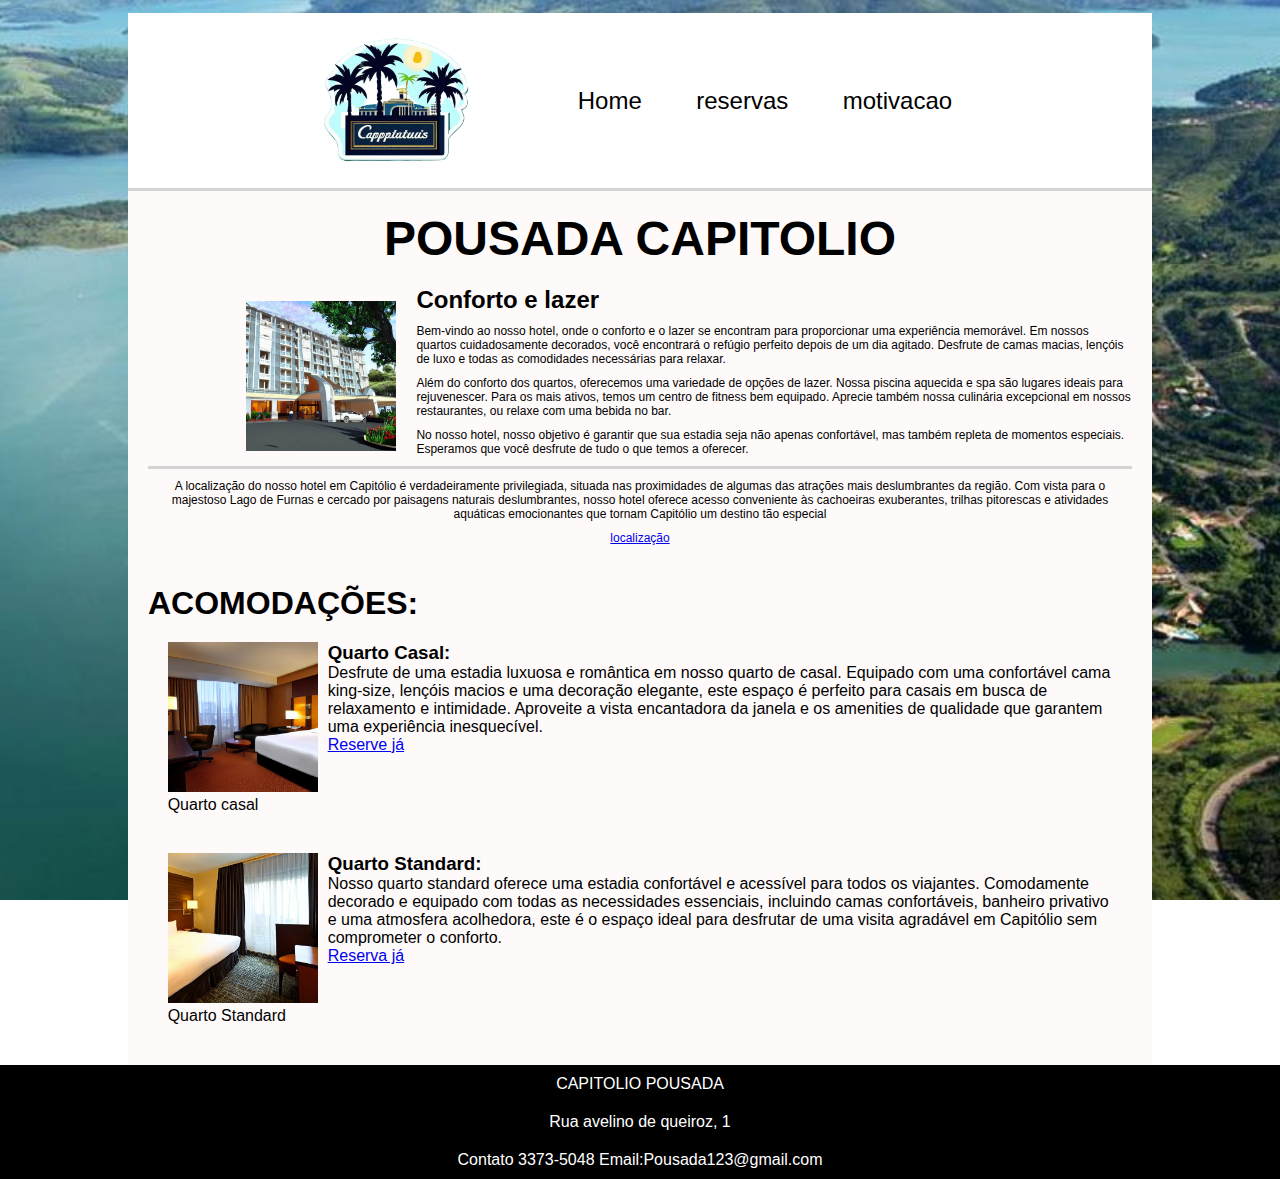
<file: index.html>
<!--Gabriel souza Santos -->

<!DOCTYPE html>
<html lang="en">

<head>
    <meta charset="UTF-8">
    <meta name="viewport" content="width=device-width, initial-scale=1.0">
    <title>Pousada123</title>
    <link rel="stylesheet" href="./style.css">
    <script src="./script.js"></script>
</head>

<body>
    <header id="topo">

        <nav id="menu_horizontal">

            <img src="figure/logo.png" alt="logo da empreasa" class="logo">
            <ul>
                <li><a href="index.html">Home</a></li>
                <li><a href="reservas.html">reservas</a></li>
                <li><a href="motivacao.html">motivacao</a></li>
            </ul>
        </nav>
    </header>
    <div id="corpo">
        <section id="s1">
            <h1>POUSADA CAPITOLIO</h1>
            <div class="items1">
                <img src="figure/hotel.jpg" alt="imagem do hotel" class="logo">
                <div>
                    <h2>Conforto e lazer</h2>
                    <p> Bem-vindo ao nosso hotel, onde o conforto e o lazer se encontram para proporcionar uma
                        experiência memorável. Em nossos quartos cuidadosamente decorados, você encontrará o refúgio
                        perfeito depois de um dia agitado.


                        Desfrute de camas macias, lençóis de luxo e todas as
                        comodidades necessárias para relaxar.</p>

                    <p>Além do conforto dos quartos, oferecemos uma variedade de opções de lazer. Nossa piscina aquecida
                        e spa são lugares ideais para rejuvenescer. Para os mais ativos, temos um centro de fitness bem
                        equipado. Aprecie também nossa culinária excepcional em nossos restaurantes, ou relaxe com uma
                        bebida no bar.</p>


                    <p>No nosso hotel, nosso objetivo é garantir que sua estadia seja não apenas confortável, mas também
                        repleta de momentos especiais. Esperamos que você desfrute de tudo o que temos a oferecer.

                    </p>
                </div>
            </div>
            <div id="localiza">
                <p>A localização do nosso hotel em Capitólio é verdadeiramente privilegiada, situada nas proximidades de
                    algumas das atrações mais deslumbrantes da região. Com vista para o majestoso Lago de Furnas e
                    cercado por paisagens naturais deslumbrantes, nosso hotel oferece acesso conveniente às cachoeiras
                    exuberantes, trilhas pitorescas e atividades aquáticas emocionantes que tornam Capitólio um destino
                    tão especial</p>
                <a href="https://www.google.com/maps/place/Capitólio,+MG,+37930-000/@-20.6151412,-46.048525,16z/data=!3m1!4b1!4m6!3m5!1s0x94b43d2edb6a80fb:0x445c8"
                    target="_blank"> localização</a>
            </div>


        </section>
        <section id="s2">
            <div id="items2">
                <h1>ACOMODAÇÕES:</h1>
                <div class="quartos">
                    <figure>
                        <img src="figure/casal.jpg" alt="quarto hotel">
                        <figcaption>Quarto casal</figcaption>
                    </figure>
                    <div>
                        <h3>Quarto Casal:</h3>
                        <p>

                            Desfrute de uma estadia luxuosa e romântica em nosso quarto de casal. Equipado com uma
                            confortável cama king-size, lençóis macios e uma decoração elegante, este espaço é perfeito
                            para
                            casais em busca de relaxamento e intimidade. Aproveite a vista encantadora da janela e os
                            amenities de qualidade que garantem uma experiência inesquecível. </p>
                        <a href="reservas.html">Reserve já</a>
                    </div>
                </div>
                <div class="quartos">
                    <figure><img src=" figure/standard.jpg" alt="quarto do hotel">
                    <figcaption>Quarto Standard</figcaption>
                    </figure>
                    <div>
                        <h3>Quarto Standard:</h3>
                        <p>

                            Nosso quarto standard oferece uma estadia confortável e acessível para todos os viajantes.
                            Comodamente decorado e equipado com todas as necessidades essenciais, incluindo camas
                            confortáveis, banheiro privativo e uma atmosfera acolhedora, este é o espaço ideal para
                            desfrutar de uma visita agradável em Capitólio sem comprometer o conforto.</p>
                        <a href="reservas.html">Reserva já</a>
                    </div>
                </div>
            </div>

        </section>

    </div>
    <footer>
        <ul id="rodape">
            <li>
                <p>CAPITOLIO POUSADA</p>
            </li>
            <li>
                <p>Rua avelino de queiroz, 1</p>
            </li>
            <li>
                <p>Contato 3373-5048 Email:Pousada123@gmail.com</p>
            </li>
        </ul>

    </footer>
</body>

</html>
</file>
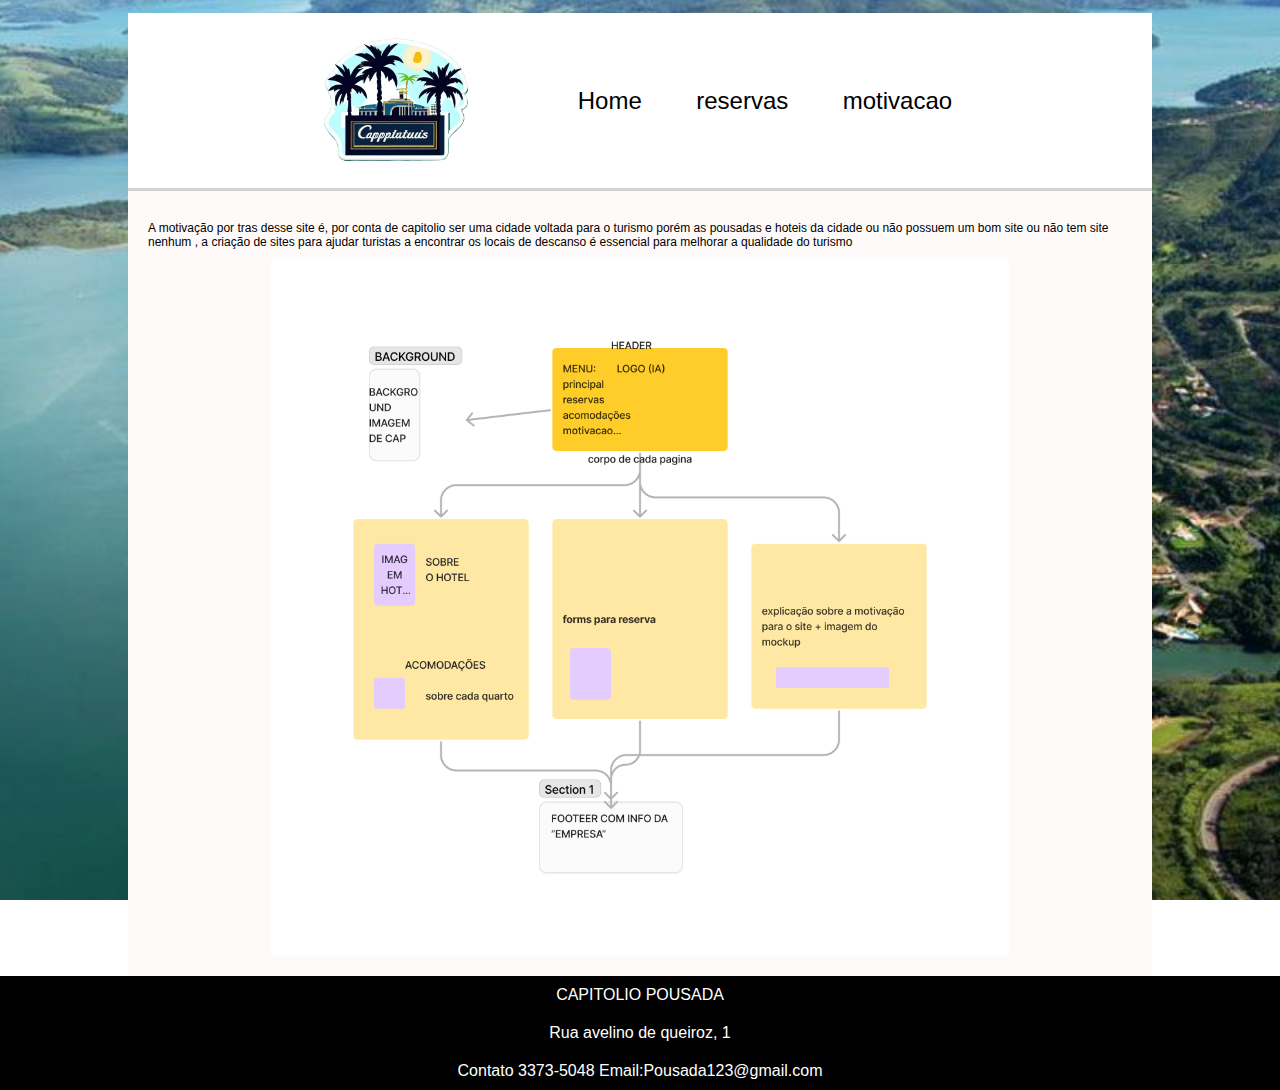
<file: motivacao.html>
<!--Gabriel souza Santos -->

<!DOCTYPE html>
<html lang="en">

<head>
    <meta charset="UTF-8">
    <meta name="viewport" content="width=device-width, initial-scale=1.0">
    <title>Pousada123</title>
    <link rel="stylesheet" href="./style.css">
    <script src="./script.js"></script>
</head>

<body>
    <header id="topo">

        <nav id="menu_horizontal">

            <img src="figure/logo.png" alt="logo da empreasa" class="logo">
            <ul>
                <li><a href="index.html">Home</a></li>
                <li><a href="reservas.html">reservas</a></li>
                <li><a href="motivacao.html">motivacao</a></li>
            </ul>
        </nav>
    </header>
    <div id="corpo">
        <section id="s1">
            <p>A motivação por tras desse site é, por conta de capitolio ser uma cidade voltada para o turismo porém as
                pousadas e hoteis da cidade ou não possuem um bom site ou não tem site nenhum , a criação de sites para
                ajudar turistas a encontrar os locais de descanso é essencial para melhorar a qualidade do turismo</p>
                <img src="figure/mockup.png" alt="MOCKUP DO SITE" id="mockup">
        </section>

    </div>
    <footer>
        <ul id="rodape">
            <li>
                <p>CAPITOLIO POUSADA</p>
            </li>
            <li>
                <p>Rua avelino de queiroz, 1</p>
            </li>
            <li>
                <p>Contato 3373-5048 Email:Pousada123@gmail.com</p>
            </li>
        </ul>

    </footer>
</body>

</html>
</file>
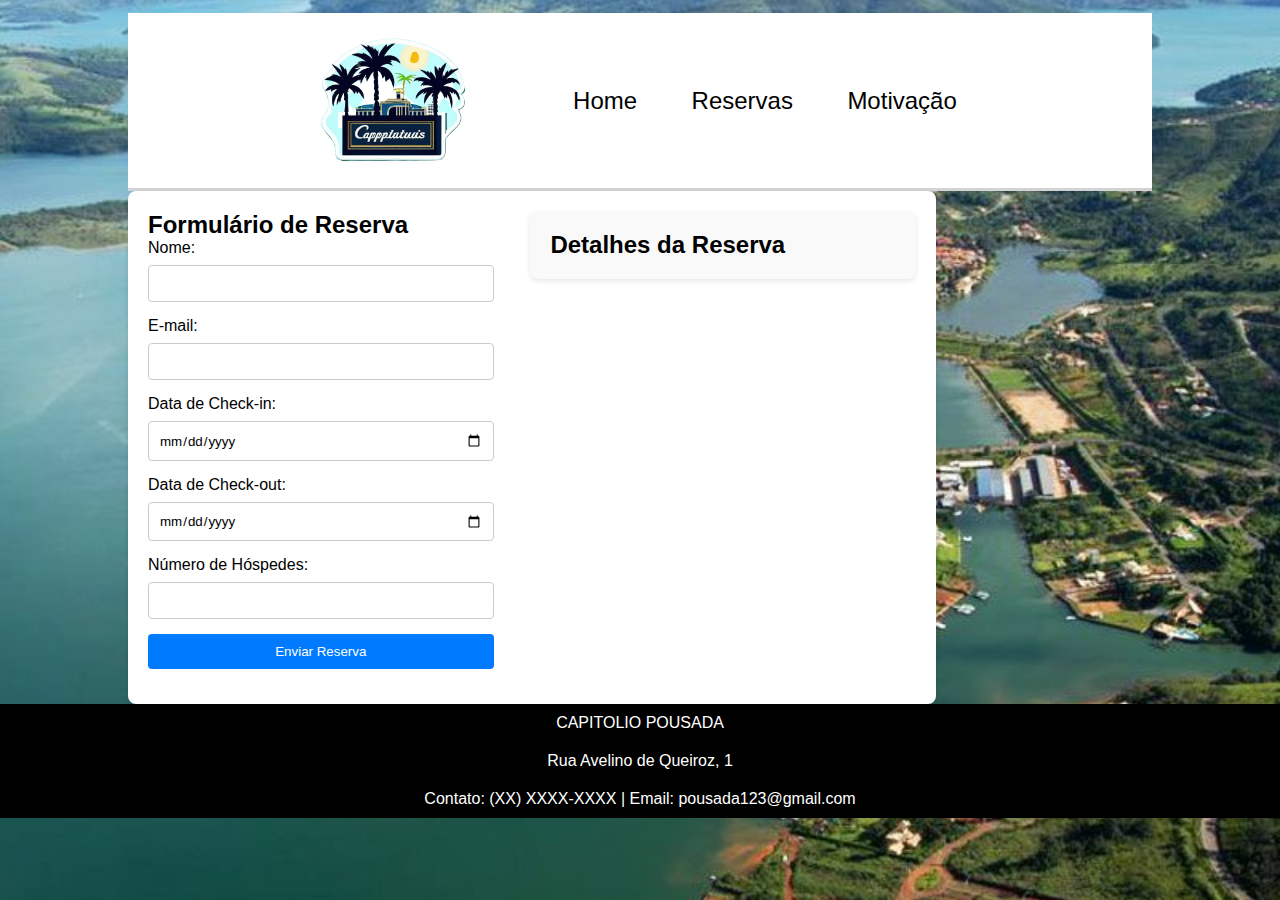
<file: reservas.html>
<!--Gabriel souza Santos -->


<!DOCTYPE html>
<html lang="en">
<head>
    <meta charset="UTF-8">
    <meta name="viewport" content="width=device-width, initial-scale=1.0">
    <title>Formulário de Reserva</title>
    <link rel="stylesheet" href="./style.css">
    <script src="./script.js" defer></script>
</head>
<body>
    <header id="topo">
        <nav id="menu_horizontal">
            <img src="figure/logo.png" alt="logo da empreasa" class="logo">
            <ul>
                <li><a href="index.html">Home</a></li>
                <li><a href="reservas.html">Reservas</a></li>
                <li><a href="motivacao.html">Motivação</a></li>
            </ul>
        </nav>
    </header>
    <div id="corpo">
        <section id="reservas">
            <div class="form-container">
                <h2>Formulário de Reserva</h2>
                <form id="reservationForm">
                    <label for="name">Nome:</label>
                    <input type="text" id="name" name="name" required>
        
                    <label for="email">E-mail:</label>
                    <input type="email" id="email" name="email" required>
        
                    <label for="checkin">Data de Check-in:</label>
                    <input type="date" id="checkin" name="checkin" required>
        
                    <label for="checkout">Data de Check-out:</label>
                    <input type="date" id="checkout" name="checkout" required>
        
                    <label for="guests">Número de Hóspedes:</label>
                    <input type="number" id="guests" name="guests" min="1" required>
        
                    <button type="submit">Enviar Reserva</button>
                </form>
            </div>
            <div class="info-container">
                <h2>Detalhes da Reserva</h2>
                <div id="reservationDetails">
                    <!-- Aqui serão exibidos os detalhes da reserva -->
                </div>
            </div>
        </section>
    </div>
    <footer>
        <ul id="rodape">
            <li>
                <p>CAPITOLIO POUSADA</p>
            </li>
            <li>
                <p>Rua Avelino de Queiroz, 1</p>
            </li>
            <li>
                <p>Contato: (XX) XXXX-XXXX | Email: pousada123@gmail.com</p>
            </li>
        </ul>
    </footer>
</body>
</html>
</file>
<file: style.css>
* {
    padding: 0;
    margin: 0;
    font-family: 'Lucida Sans', 'Lucida Sans Regular', 'Lucida Grande', 'Lucida Sans Unicode', Geneva, Verdana, sans-serif;

}

body{
    
    justify-content: center;
    align-items: center;
    position: relative;
    background-image: url('figure/Escarpas-do-Lago.jpg');
    overflow: auto;
    background-size: cover;
    background-attachment: fixed; /* Mantém o plano de fundo fixo durante o scroll */
}

img{
    width: 150px;
}
.logo{
    width: 150px;
    margin-left: 10%;
}
#topo{
    background-color: white;
    margin-right: 10%;
    margin-left: 10%;
    margin-top: 1%;
    padding: 1%;
}



#menu_horizontal {
    display: flex;
    flex-flow: row wrap;
    position: relative;
    width: 100%;
    top: 0;
    left: 0;
    justify-content: center;
    align-items: center;
}

#menu_horizontal ul {
    list-style: none; /*tira os marcadores*/
    padding: 0;
    text-align: center; /*alinhar os elementos na direita*/
    flex-grow: 0.5;
    }

#menu_horizontal ul li {
    display: inline-block;
    /*ficar em uma linha (e nao colunas)*/
    margin: 10px;
}

#menu_horizontal ul li a {
    color: black;
    text-decoration: none;
    font-size: 1.5rem;
    font-family: 'Lucida Sans', 'Lucida Sans Regular', 'Lucida Grande', 'Lucida Sans Unicode', Geneva, Verdana, sans-serif;
    padding: 10px 15px;
    display: block;
    position: relative;
}

#menu_horizontal ul li a:hover::after {
    width: calc(100% - 30px);

}

#menu_horizontal ul li a::after{
    content: '';
    display: block;
    width: 0;
    height: 2px;
    background-color: black;
    position: absolute;
    bottom: 0;
    left: 50%;
    transition: width 0.3s ease;
    transform: translateX(-50%);
}




#corpo{
    border-top: solid lightgray;
    margin-right: 10%;
    margin-left: 10%;
}


#s1 {
    background-color: snow;
    display: flex;
    flex-flow: column wrap;
    position: relative;
    width: 100%;
    justify-content: center;
    align-items: center;
    padding: 20px; 
    box-sizing: border-box; /* Garante que o padding não aumente a largura da div */
    max-width: 100vhs; /* Limita a largura máxima da div */
    overflow-y: auto; /* Adiciona rolagem vertical quando o conteúdo excede a altura da div */
}

#s1 h1 {
    font-size: 3rem;
    margin-bottom: 20px; /* Adiciona margem inferior para separar o texto */
}

#s1 p {
    font-size: 0.75rem;
    margin: 10px 0; /* Adiciona margens para separar os parágrafos */
}

#s1 .items1 {
    display: flex;
    flex-flow: row ;
    justify-content: center;
    align-items: center;
    width: 100%;
    gap: 20px; /* Adiciona espaçamento entre os itens */
}


#localiza {
    text-align: center;
    border-top: solid lightgray;
    font-size: 0.75rem;
    width: 100%;
}


#s2 {
    background-color: snow;
    display: flex;
    flex-flow: column wrap;
    position: relative;
    width: 100%;
    justify-content: space-around;
    align-content: space-around;
    align-items: center;
    padding: 20px; 
    box-sizing: border-box; /* Garante que o padding não aumente a largura da div */
    overflow-y: auto; /* Adiciona rolagem vertical quando o conteúdo excede a altura da div */
}

#s2 .quartos{
    display: flex;
    padding: 2%;
    gap: 10px;
}

#reservas {
    background-color:white ;
    padding: 20px;
    border-radius: 8px;
    box-shadow: 0 2px 5px rgba(0, 0, 0, 0.1);
    width: 400px;
    display: flex;
    justify-content: space-between;
    align-items: flex-start;
}
/* Estilos para o formulário e área de informações */
#reservas {
    display: flex;
    justify-content: space-between;
    align-items: flex-start;
    width: 75%;
}

.form-container {
    width: 45%; 
}

.info-container {
    width: 45%; 
    background-color: #f9f9f9;
    padding: 20px;
    border-radius: 8px;
    box-shadow: 0 2px 5px rgba(0, 0, 0, 0.1);
}


#reservationDetails {
    font-size: 1rem;
}


#reservationDetails p {
    margin-bottom: 10px;
}


form {
    display: flex;
    flex-direction: column;
}

label {
    margin-bottom: 8px;
}

input, button {
    padding: 10px;
    margin-bottom: 15px;
    border: 1px solid #ccc;
    border-radius: 4px;
}

button {
    background-color: #007bff;
    color: #fff;
    border: none;
    cursor: pointer;
}

button:hover {
    background-color: #0056b3;
}


#rodape {
    display: flex;
    flex-flow: column wrap;
    width: 100%;
    justify-content: center;
    align-items: center;
    background-color: black;    
}

#rodape li {
    display: inline-block;
    list-style: none;
    flex-flow: row;
}

#rodape li p{
    color: white;
    text-decoration: none;
    font-size: 1rem;
    font-family: 'Lucida Sans', 'Lucida Sans Regular', 'Lucida Grande', 'Lucida Sans Unicode', Geneva, Verdana, sans-serif;
    padding: 10px 15px;
    display: block;
    position: relative;
}


#mockup{
    width: 75%;
}

/* Responsividade: layout de duas colunas em telas menores */
@media (max-width: 768px) {
    #reservas {
        flex-direction: column; /* Empilhar em coluna em telas menores */
    }

    .form-container, .info-container {
        width: 100%; /* Ambas as colunas ocupam toda a largura em telas menores */
        margin-bottom: 20px;
    }

    #s1 .items1{
        flex-flow: column;
    } 
#mockup{
    width: 100%;
}
}

@media (max-width: 700px){
    #s2 .quartos{
        flex-direction: column;
    }

}
</file>
